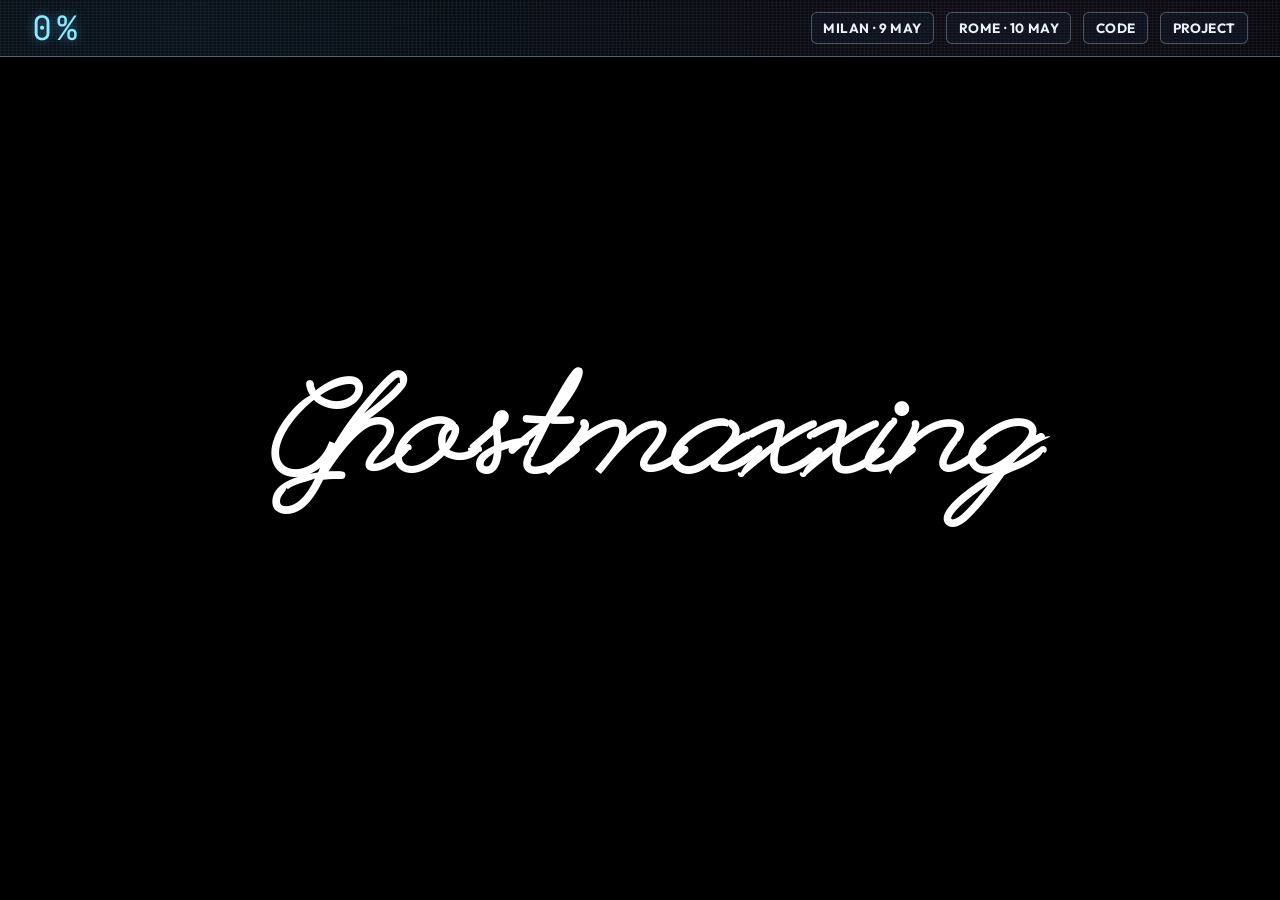
<file: index.html>
<!doctype html>
<html lang="en">

<head>
  <meta charset="utf-8" />
  <meta name="viewport" content="width=device-width, initial-scale=1" />
  <title>Ghostmaxxing</title>
  <meta name="description" content="Ghostmaxxing, become a ghost, evade facial recognition" />

  <!-- If you break my balls because I used google fonts: you are right and you do well. -->
  <link rel="preconnect" href="https://fonts.googleapis.com">
  <link rel="preconnect" href="https://fonts.gstatic.com" crossorigin>

  <link rel="preconnect" href="https://cdn.jsdelivr.net" crossorigin />
  <link rel="dns-prefetch" href="https://cdn.jsdelivr.net" />

  <link
    href="https://fonts.googleapis.com/css2?family=League+Script&family=Outfit:wght@400;600;700;800;900&family=JetBrains+Mono:wght@400;700&display=swap"
    rel="stylesheet">

  <link rel="stylesheet" href="styles/index.css" />
  <link rel="stylesheet" href="styles/ghostati.css" />

  <link rel="canonical" href="https://sindacato.nina.watch/ghostati/" />
  <meta name="robots" content="index, follow, max-image-preview:large">

  <meta property="description"
    content="Become a ghost, develop and test biometric anti-recognition camouflage." />
  <meta property="og:title" content="Ghostmaxxing" />
  <meta property="og:description"
    content="Become a ghost, develop and test biometric anti-recognition camouflage." />

  <meta property="og:type" content="website" />
  <meta property="og:url" content="https://sindacato.nina.watch/ghostati/" />
  <meta property="og:image" content="https://sindacato.nina.watch/ghostati/images/ghostati-hero.png" />
  <meta property="og:site_name" content="NINA" />

  <meta name="twitter:card" content="summary_large_image" />
  <meta name="twitter:title" content="Ghostmaxxing, Anti-Recognition Makeup" />
  <meta name="twitter:description" content="Tool that uses the webcam to teach you anti-biometric-recognition makeup - Develop the makeup/plugin!" />
  <meta name="twitter:image" content="https://sindacato.nina.watch/ghostati/images/ghostati-hero.png" />

  <meta name="theme-color" content="#9f7aea" />
  <meta name="viewport" content="width=device-width, initial-scale=1.0" />
  <link rel="apple-touch-icon" href="apple-touch-icon.png" />

  <link rel="icon" type="image/x-icon" href="favicon.ico" />
  <link rel="sitemap" type="application/xml" title="Sitemap" href="sitemap.xml" />
</head>

<body>

  <header class="ghost-topbar" id="ghostTopbar">
    <p class="ghost-topbar__progress" id="revealProgress" aria-live="polite">0%</p>

    <button class="ghost-topbar__toggle" id="ghostMenuToggle" type="button" aria-expanded="false"
       aria-controls="ghostTopbarMenu" aria-label="Open menu">
      <span>☰</span>
    </button>

    <nav class="ghost-topbar__nav" aria-label="Workshop and project">
      <ul class="ghost-topbar__links" id="ghostTopbarMenu">
        <li><a href="https://supporta.nina.watch/NINA/Festival/8/" target="_blank" rel="noopener noreferrer">Milan · 9 May</a></li>
        <li><a href="https://supporta.nina.watch/NINA/roma/26/" target="_blank" rel="noopener noreferrer">Rome · 10 May</a></li>
        <li><a href="https://github.com/vecna/ghostati" target="_blank" rel="noopener noreferrer">code</a></li>
        <li><a href="https://sindacato.nina.watch/en/initiatives/ghostati/">project</a></li>
      </ul>
    </nav>
  </header>

  <main class="ghost-hero" id="ghostHero" data-target="ghostati.html">
    <canvas class="ghost-hero__veil" id="ghostVeil" aria-hidden="true"></canvas>

    <img class="ghost-hero__image" src="images/ghostati-hero.png"
      alt="Semi-temporary image of a generated face using a high-quality service." />

    <a class="ghost-hero__wordmark" id="ghostLink" href="ghostati.html" aria-disabled="true" tabindex="-1">
      <h1 class="wordmark__layer">Ghostmaxxing</h1>
    </a>
  </main>

  <script src="scripts/index-effect.js"></script>
</body>

</html>
</file>
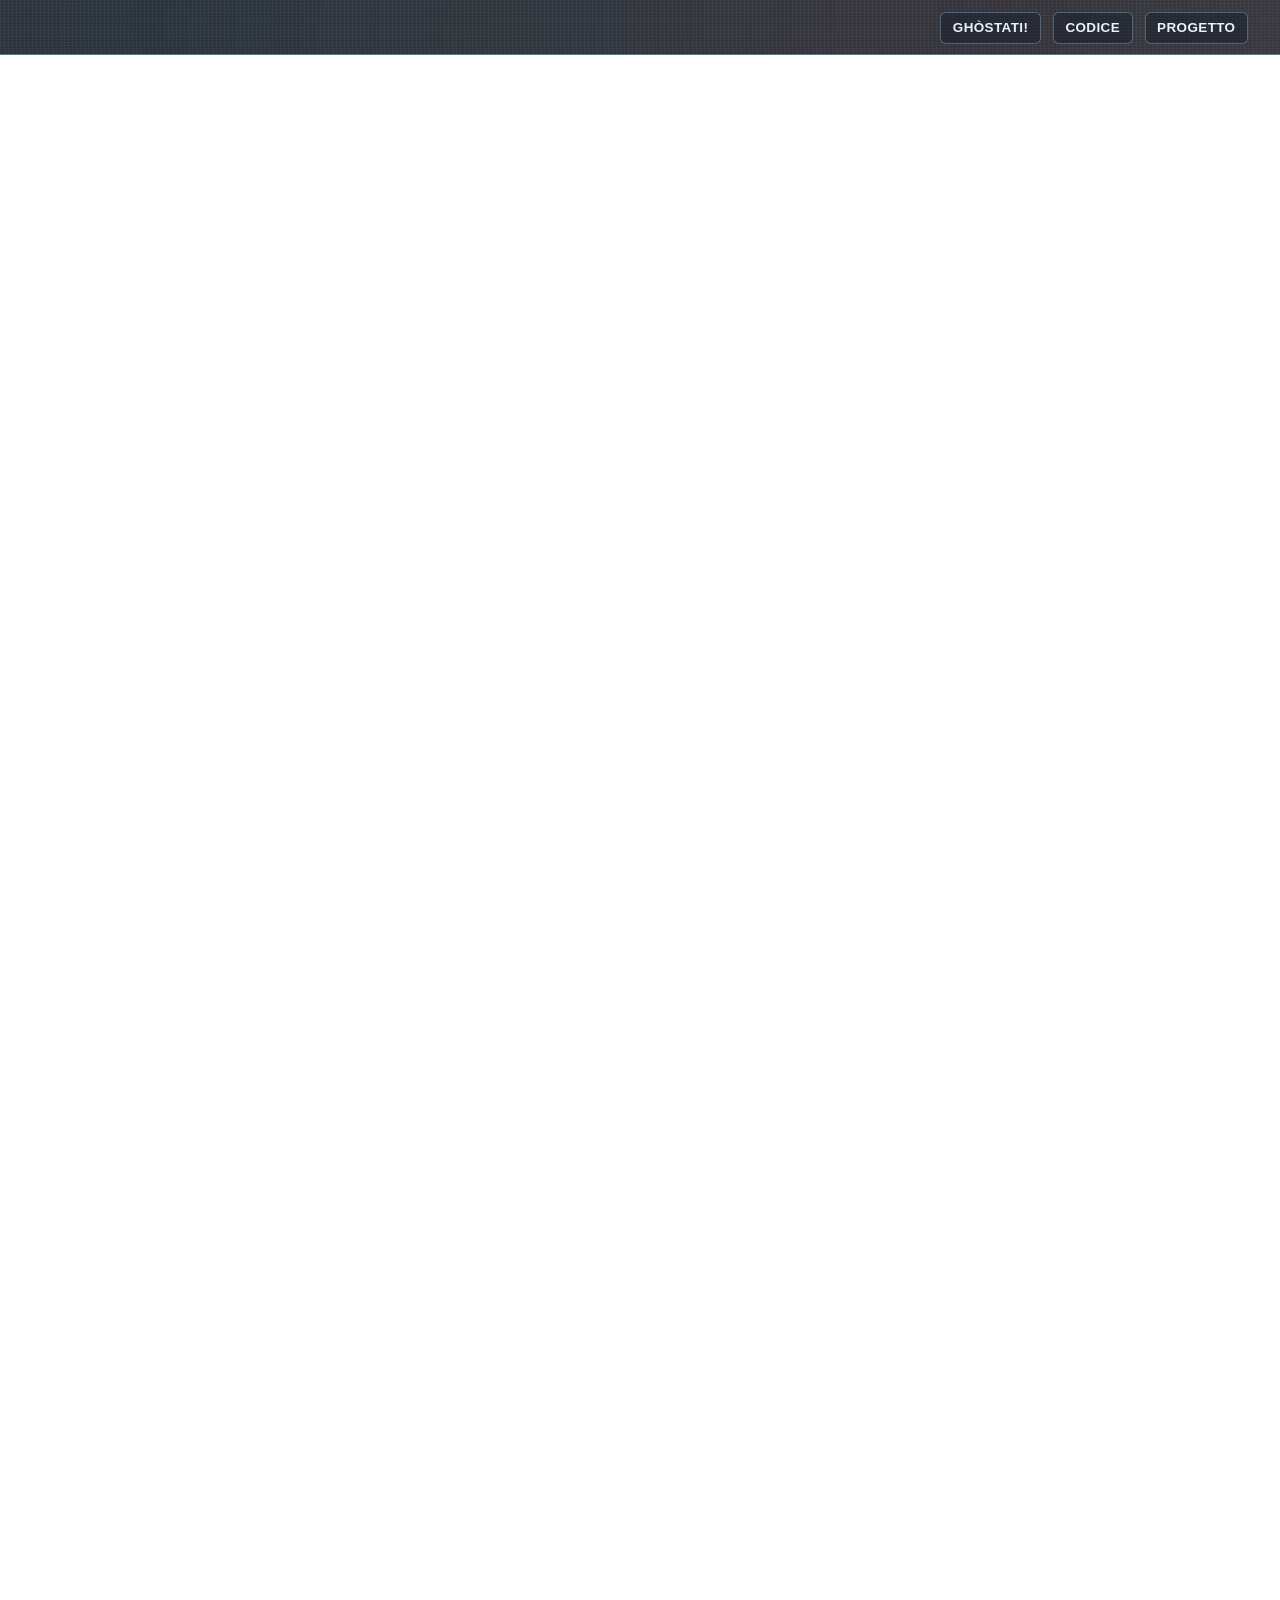
<file: ghostati-docs.html>
<!doctype html>
<html lang="it">

<head>
  <meta charset="utf-8" />
  <meta name="viewport" content="width=device-width, initial-scale=1" />
  <title>Ghòstati - Guida per Sviluppatori</title>
  <link rel="stylesheet" href="styles/ghostati-docs.css" />
  <link rel="stylesheet" href="styles/index.css" />

  <link rel="icon" type="image/x-icon" href="favicon.ico" />
  <link rel="sitemap" type="application/xml" title="Sitemap" href="sitemap.xml" />
</head>

<body>
  <div class="page">

    <header class="ghost-topbar" id="ghostTopbar">

      <button class="ghost-topbar__toggle" id="ghostMenuToggle" type="button" aria-expanded="false"
        aria-controls="ghostTopbarMenu" aria-label="Apri menu">
        <span></span>
        <span></span>
        <span></span>
      </button>

      <nav class="ghost-topbar__nav" aria-label="Workshop e progetto">
        <ul class="ghost-topbar__links" id="ghostTopbarMenu">
          <li><a href="ghostati.html">Ghòstati!</a></li>
          <li><a href="https://github.com/vecna/ghostati" target="_blank" rel="noopener noreferrer">codice</a></li>
          <li><a href="https://sindacato.nina.watch/">progetto</a></li>
        </ul>
      </nav>

    </header>

    <h1>Documentazione</h1>
    <div class="subtitle">Sviluppa il tuo Ghostyle</div>


    <section>
      <h2>Architettura ad Alto Livello</h2>
      <p>Il sistema "Ghòstati" utilizza un'<strong>architettura a plugin modulari</strong> pensata per separare il
        nucleo di tracciamento facciale dagli effetti visivi (i "Ghostyles").</p>

      <p>Tecnicamente, l'engine principale è una web app Vanilla JS che inizializza la webcam, e utilizza
        <code>face-api.js</code> per inferire in tempo reale i <em>Landmarks a 68 punti</em> del viso. Il loop di
        rendering è gestito autonomamente per garantire performance scalabili (FPS controllati).
      </p>

      <p>Og intanto, l'engine richiama l'effetto attivo (il plugin). Ogni <strong>Ghostyle</strong> è un ES Module
        (<code>.js</code>) caricato dinamicamente via <code>import(url)</code>. Questo significa che i Ghostyle possono
        essere creati come file locali indipendenti, o addirittura hostati su server remoti e passati via URL.</p>

      <p>L'engine fornisce al plugin due cose: le coordinate del volto aggiornate e le API globali offerte da
        <code>window.Ghostati</code> per semplificare drasticamente la geometria e il disegno su un Canvas dedicato
        (livello di overlay).
      </p>
    </section>

    <section>
      <h2>Template Didattico</h2>
      <p>Un plugin Ghòstyle per funzionare deve unicamente esportare un paio di funzioni specifiche (gli "Event Hooks").
        Questo snippet di codice rappresenta lo scheletro di base per cominciare a sviluppare.</p>

      <pre><code>// @name Effetto Base

/**
 * [BLOCCO INIT]
 * Funzione di inizializzazione locale (Opzionale).
 * Chiamata *una sola volta* quando il Ghostyle viene importato in memoria.
 */
export function onInit() {
  Ghostati.log('Effetto base caricato correttamente!', 'BASE_STYLE');
}

/**
 * [BLOCCO DRAW]
 * Funzione principale di rendering.
 * L'Engine richiama questa funzione iterativamente nel RAF loop.
 * 
 * @param {CanvasRenderingContext2D} ctx - Il contesto 2D nativo.
 * @param {faceapi.FaceLandmarks68} landmarks - Collezione dei landmark spaziali del viso.
 * @param {faceapi.Box} box - Il Bounding Box che riquadra tutto il viso.
 */
export function onDraw(ctx, landmarks, box) {
  // 1. Estrazione Segmenti (Array di {x,y})
  const leftEye = landmarks.getLeftEye();
  const rightEye = landmarks.getRightEye();

  // 2. Logging temporaneo (opzionale) o manipolazione
  // Attenzione: usare Ghostati.log qui scriverà messaggi ad alto rate / frame.
  
  // 3. Staging via ctx standard
  ctx.fillStyle = 'rgba(255, 122, 122, 0.45)';
  ctx.strokeStyle = 'rgba(255, 122, 122, 0.9)';

  // 4. Rendering tramite libreria Helper
  Ghostati.drawClosedPath(ctx, leftEye, ctx.fillStyle, ctx.strokeStyle, 2);
  Ghostati.drawClosedPath(ctx, rightEye, ctx.fillStyle, ctx.strokeStyle, 2);
}

/**
 * [BLOCCO CLEAR]
 * Funzione di smontaggio / teardown (Opzionale).
 * L'Engine svuota automaticamente il Canvas. Usalo se hai timer o memorie da annullare.
 */
export function onClear(ctx) {
  console.log("Ripristino pulizia plugin base.");
}
</code></pre>
    </section>

    <section>
      <h2>Spiegazione dei Blocchi</h2>

      <div class="block-explain">
        <strong>1. Metadati Commentati</strong>
        La prima riga <code>// @name [Nome]</code> è letta dall'Engine in fase di fetch come fallback se il plugin non
        ha un id chiaro o necessita di una label UI amichevole. Non è strettamente javascript-eseguibile, ma va in cima
        al modulo!
      </div>

      <div class="block-explain">
        <strong>2. Blocco INIT (<code>export function onInit</code>)</strong>
        È l'Entry Point primario eseguito all'iniezione nel DOM/Browser dal Plugin Manager. Idealmente usato per
        scaricare asset aggiuntivi o notificare l'interfaccia via <code>Ghostati.log</code>. Può essere asincrono
        (<code>async/await</code>).
      </div>

      <div class="block-explain">
        <strong>3. Blocco DRAW (<code>export function onDraw</code>)</strong>
        È il cuore pulsante del tuo scrip AR. L'argomento <code>landmarks</code> espone i metodi standard di face-api
        per ottenere array di coordinate <code>{x,y}</code> suddivise semanticamente: <code>getLeftEye()</code>,
        <code>getJawOutline()</code>, <code>getNose()</code>, <code>getMouth()</code>. È tutto disegnato su un livello
        trasparente perfettamente riallineato sulla webcam.
      </div>

      <div class="block-explain">
        <strong>4. Utilizzo Metodi <code>Ghostati</code></strong>
        Piuttosto che calcolare le curve Bezier punto per punto, usa le Utility messe a disposizione nell'interfaccia
        <code>window.Ghostati</code> come <code>drawClosedPath</code>. Ci sono anche funzioni di morphing sofisticate
        come <code>Ghostati.expandEyePolygon</code> o <code>Ghostati.drawEyeWing</code> per riprodurre eyeliner e sagome
        senza sforzo matematico.
      </div>

      <div class="block-explain">
        <strong>5. Blocco CLEAR (<code>export function onClear</code>)</strong>
        L'Engine passa a questo Hook prima di effettuare uno "switch" verso un altro plugin, garantendovi un life-cycle
        appropriato in cui eliminare custom listeners o fermare calcoli costosi derivati se necessario.
      </div>
    </section>

    <section>
      <h2>Modalità Diagnostica (Test CV Dazzle)</h2>
      <p>Ghòstati non si limita ad applicare il trucco AR in modo cosmetico, ma include uno strumento di
        <strong>Diagnostica e Analisi delle Vulnerabilità</strong> progettato per valutare la reale efficacia del
        <em>Ghostyle</em> nel neutralizzare gli algoritmi di Facial Recognition (CV Dazzle).
      </p>

      <div class="block-explain">
        <strong>Pulsante "Scansiona Trucco" e Compositing Off-screen</strong>
        Quando un Ghostyle è attivo, il normale pulsante maschera la sua funzione primaria e si trasforma in "Scansiona
        Trucco". Premendolo, il sistema:
        <ol style="margin-top: 8px; margin-bottom: 8px; padding-left: 20px;">
          <li>Genera un <strong>canvas off-screen</strong> invisibile all'utente.</li>
          <li>Esegue un <em>compositing</em> fondendo pixel per pixel il feed reale della webcam con l'output grafico
            del trucco (mantenendone inalterate le opacità e i colori originali).</li>
          <li>Forza il motore neurale (<code>face-api</code>) a scansionare questa nuova immagine sintetica per vedere
            se riesce ad estrarre la stessa identità.</li>
        </ol>
        Durante questo processo, l'overlay a schermo rimane "bloccato" per continuare a fungere da specchio di guida,
        senza scomodi fade-out visivi.
      </div>

      <div class="block-explain">
        <strong>Opacità e Colori: Il fattore di difficoltà</strong>
        Ai fini del test, il Canvas composito rispetta testualmente gli stili <code>rgba()</code> del tuo codice (non li
        forza al 100% di opacità). Questo significa che se usi colori troppo tenui, c'è un'alta probabilità che il
        sistema biometrico riesca a "vedere attraverso" il tratto. Nell'archivio locale a schermo è annotata in tempo
        reale "l'Opacità stimata" del trucco.
      </div>

      <div class="block-explain">
        <strong>Pulsante "Copia Volto Truccato"</strong>
        Una volta che la simulazione è conclusa con successo, un pulsante speciale si accende. Cliccandolo, l'immagina
        composita generata <em>(volto della webcam alterato permanentemente dal Ghostyle sovrapposto)</em> viene salvata
        comodamente negli Appunti del sistema operativo, pronta per essere ispezionata.
      </div>
    </section>
  </div>
</body>

</html>
</file>
<file: styles/index.css>
:root {
  --paper: #ffffff;
  --ink: #000000;
  --text-on-dark: #ffffff;
  --accent-a: #ffffff;
  --accent-b: #7ed7ff;
  --accent-c: #ffd2ef;
}

* {
  box-sizing: border-box;
}

html,
body {
  width: 100%;
  height: 100%;
  min-height: 100%;
  margin: 0;
}

body {
  overflow: hidden;
  min-height: 100svh;
  background: var(--paper);
  color: var(--text-on-dark);
}

.ghost-topbar {
  position: fixed;
  top: 0;
  left: 0;
  z-index: 20;
  width: 100%;
  display: flex;
  align-items: center;
  justify-content: space-between;
  gap: 1rem;
  padding: max(0.72rem, env(safe-area-inset-top)) clamp(0.85rem, 2.5vw, 2rem) 0.72rem;
  color: #e8f7ff;
  isolation: isolate;
  pointer-events: auto;
}

.ghost-topbar::before {
  content: "";
  position: absolute;
  inset: 0;
  z-index: -2;
  background:
    linear-gradient(95deg, rgba(9, 14, 22, 0.84), rgba(7, 9, 14, 0.8)),
    radial-gradient(circle at 14% 40%, rgba(74, 185, 242, 0.22), transparent 55%),
    radial-gradient(circle at 78% 18%, rgba(255, 91, 191, 0.2), transparent 56%);
  border-bottom: 1px solid rgba(132, 193, 216, 0.44);
  backdrop-filter: blur(8px) saturate(130%);
}

.ghost-topbar::after {
  content: "";
  position: absolute;
  inset: 0;
  z-index: -1;
  background-image:
    repeating-linear-gradient(
      0deg,
      rgba(200, 240, 255, 0.05) 0,
      rgba(200, 240, 255, 0.05) 1px,
      transparent 1px,
      transparent 3px
    ),
    repeating-linear-gradient(
      90deg,
      rgba(110, 170, 200, 0.06) 0,
      rgba(110, 170, 200, 0.06) 1px,
      transparent 1px,
      transparent 4px
    );
  mix-blend-mode: screen;
  opacity: 0.9;
  animation: topbarNoiseDrift 2.1s steps(4, end) infinite;
}

.ghost-topbar__progress {
  margin: 0;
  min-width: 4ch;
  font-family: 'JetBrains Mono', monospace;
  font-size: clamp(0.86rem, 1.9vw, 1rem);
  letter-spacing: 0.14em;
  line-height: 1;
  color: #8fe8ff;
  text-shadow: 0 0 0.65rem rgba(84, 203, 255, 0.52);
  font-size: 2.1rem;
}

.ghost-topbar.is-unlocked .ghost-topbar__progress {
  color: transparent;
  background-image: linear-gradient(
    120deg,
    var(--accent-a) 0%,
    var(--accent-b) 38%,
    var(--accent-c) 72%,
    var(--accent-a) 100%
  );
  background-size: 220% 100%;
  -webkit-background-clip: text;
  background-clip: text;
  -webkit-text-fill-color: transparent;
  animation: wordmarkGradientShift 2850ms linear infinite;
  text-shadow: none;
}

.ghost-topbar__nav {
  margin-left: auto;
}

.ghost-topbar__links {
  list-style: none;
  margin: 0;
  padding: 0;
  display: flex;
  align-items: center;
  gap: clamp(0.4rem, 1.2vw, 0.75rem);
}

.ghost-topbar__links a {
  display: inline-flex;
  align-items: center;
  min-height: 2rem;
  padding: 0.38rem 0.72rem;
  border-radius: 0.36rem;
  font-family: 'Outfit', sans-serif;
  font-size: clamp(0.72rem, 1.3vw, 0.84rem);
  font-weight: 700;
  letter-spacing: 0.03em;
  text-transform: uppercase;
  color: #e9f2f6;
  text-decoration: none;
  border: 1px solid rgba(182, 221, 240, 0.32);
  background: rgba(18, 29, 44, 0.46);
  transition: transform 180ms ease, border-color 180ms ease, background 180ms ease;
}

.ghost-topbar__links a:hover,
.ghost-topbar__links a:focus-visible {
  transform: translateY(-1px);
  border-color: rgba(173, 230, 255, 0.78);
  background: rgba(30, 56, 79, 0.7);
}

.ghost-topbar__links a:focus-visible {
  outline: 2px solid rgba(191, 239, 255, 0.95);
  outline-offset: 1px;
}

.ghost-topbar__toggle {
  display: none;
  width: 2.45rem;
  height: 2.45rem;
  border: 1px solid rgba(191, 236, 255, 0.48);
  border-radius: 0.4rem;
  background: rgba(16, 24, 37, 0.66);
  padding: 0.34rem;
  align-items: center;
  justify-content: center;
  cursor: pointer;
}

.ghost-topbar__toggle span {
  display: block;
  width: 1.2rem;
  height: 0.12rem;
  border-radius: 999px;
  background: #d9f2ff;
  transition: transform 200ms ease, opacity 200ms ease;
}

.ghost-topbar.is-open .ghost-topbar__toggle span:nth-child(1) {
  transform: translateY(0.37rem) rotate(45deg);
}

.ghost-topbar.is-open .ghost-topbar__toggle span:nth-child(2) {
  opacity: 0;
}

.ghost-topbar.is-open .ghost-topbar__toggle span:nth-child(3) {
  transform: translateY(-0.37rem) rotate(-45deg);
}

@import url('https://fonts.googleapis.com/css2?family=League+Script&family=Outfit:weght@400;600;700;800;900&family=JetBrains+Mono:wght@400;700&display=swap');

h1 {
  margin: 0 0 4px;
  font-family: 'League Script', cursive;
  font-size: 60px;
  font-weight: 400;
  line-height: 1;
}

.ghost-hero {
  position: relative;
  width: 100%;
  height: 100vh;
  min-height: 100svh;
  min-height: 100dvh;
  overflow: hidden;
  background: var(--paper);
  cursor: crosshair;
}

.ghost-hero__image,
.ghost-hero__veil,
.ghost-hero__wordmark {
  position: absolute;
  inset: 0;
}

.ghost-hero__image {
  width: 100%;
  height: 100%;
  object-fit: contain;
  object-position: center center;
  user-select: none;
  -webkit-user-drag: none;
}

.ghost-hero__veil {
  z-index: 2;
  width: 100%;
  height: 100%;
  touch-action: none;
  pointer-events: none;
}

.ghost-hero__wordmark {
  z-index: 3;
  display: grid;
  place-items: center;
  text-decoration: none;
  color: inherit;
  pointer-events: none;
  cursor: crosshair;
}

.ghost-hero__wordmark::after {
  content: "";
  position: absolute;
  width: clamp(6.5rem, 18vw, 13rem);
  height: 0.13rem;
  border-radius: 999px;
  background: currentColor;
  opacity: 0;
  transform: translateY(clamp(2.4rem, 4.8vw, 4.4rem)) scaleX(0.65);
  transition: opacity 220ms ease, transform 220ms ease;
}

.wordmark__layer {
  position: absolute;
  margin: 0;
  line-height: 0.88;
  letter-spacing: -0.055em;
  font-size: clamp(4.2rem, 11vw, 10rem);
  white-space: nowrap;
  text-align: center;
  user-select: none;
  padding: 1em;
  font-weight: 900;
  color: var(--text-on-dark);
  transition:
    color 280ms ease,
    transform 220ms ease,
    filter 220ms ease;
}

.ghost-hero.is-unlocked .ghost-hero__wordmark {
  pointer-events: auto;
  cursor: pointer;
}

.ghost-hero.is-unlocked {
  cursor: pointer;
}

.ghost-hero.is-unlocked .ghost-hero__wordmark::after {
  opacity: 0.92;
  transform: translateY(clamp(2.4rem, 4.8vw, 4.4rem)) scaleX(1);
}

.ghost-hero.is-unlocked .ghost-hero__wordmark:hover .wordmark__layer,
.ghost-hero.is-unlocked .ghost-hero__wordmark:focus-visible .wordmark__layer {
  transform: translateY(-0.05em);
}

.ghost-hero.is-unlocked .ghost-hero__wordmark:focus-visible {
  outline: none;
}

.ghost-hero.is-unlocked .wordmark__layer {
  color: var(--ink);
}

/* Lightweight CSS-only hover cue: moving gradient on text when unlocked. */
.ghost-hero.is-unlocked .ghost-hero__wordmark:hover .wordmark__layer,
.ghost-hero.is-unlocked .ghost-hero__wordmark:focus-visible .wordmark__layer {
  color: transparent;
  background-image: linear-gradient(
    120deg,
    var(--accent-a) 0%,
    var(--accent-b) 38%,
    var(--accent-c) 72%,
    var(--accent-a) 100%
  );
  background-size: 220% 100%;
  background-position: 0% 0%;
  -webkit-background-clip: text;
  background-clip: text;
  -webkit-text-fill-color: transparent;
  animation: wordmarkGradientShift 2850ms linear infinite;
  filter: drop-shadow(0 0 0.4rem rgba(255, 255, 255, 0.35));
}

.ghost-hero.just-unlocked .wordmark__layer {
  animation: unlockBlink 400ms linear 1;
}

.ghost-hero.just-unlocked .ghost-hero__wordmark::after {
  animation: unlockUnderlineBlink 400ms linear 1;
}

@keyframes unlockBlink {
  0% { opacity: 1; }
  15% { opacity: 0.15; }
  30% { opacity: 1; }
  45% { opacity: 0.25; }
  60% { opacity: 1; }
  100% { opacity: 1; }
}

@keyframes unlockUnderlineBlink {
  0% {
    opacity: 0;
    transform: translateY(clamp(2.4rem, 4.8vw, 4.4rem)) scaleX(0.4);
  }
  30% {
    opacity: 1;
    transform: translateY(clamp(2.4rem, 4.8vw, 4.4rem)) scaleX(1.06);
  }
  60% {
    opacity: 0.35;
    transform: translateY(clamp(2.4rem, 4.8vw, 4.4rem)) scaleX(0.88);
  }
  100% {
    opacity: 0.92;
    transform: translateY(clamp(2.4rem, 4.8vw, 4.4rem)) scaleX(1);
  }
}

@keyframes wordmarkGradientShift {
  from {
    background-position: 0% 0%;
  }
  to {
    background-position: 100% 0%;
  }
}

@media (max-width: 900px), (pointer: coarse) {
  .ghost-topbar {
    gap: 0.7rem;
    padding-right: max(0.85rem, env(safe-area-inset-right));
  }

  .ghost-topbar__toggle {
    display: inline-flex;
  }

  .ghost-topbar__nav {
    position: fixed;
    top: calc(max(0.72rem, env(safe-area-inset-top)) + 2.72rem);
    right: max(0.85rem, env(safe-area-inset-right));
    width: min(84vw, 19.5rem);
    pointer-events: none;
  }

  .ghost-topbar__links {
    display: grid;
    gap: 0.42rem;
    padding: 0.52rem;
    border: 1px solid rgba(165, 223, 247, 0.52);
    border-radius: 0.56rem;
    background: rgba(7, 12, 19, 0.9);
    box-shadow: 0 0.7rem 1.5rem rgba(0, 0, 0, 0.35);
    transform-origin: top right;
    transform: scale(0.96);
    opacity: 0;
    transition: opacity 170ms ease, transform 170ms ease;
  }

  .ghost-topbar__links a {
    width: 100%;
    justify-content: flex-start;
    font-size: 0.74rem;
  }

  .ghost-topbar.is-open .ghost-topbar__nav {
    pointer-events: auto;
  }

  .ghost-topbar.is-open .ghost-topbar__links {
    opacity: 1;
    transform: scale(1);
  }

  .wordmark__layer {
    width: 90vw;
    font-size: clamp(3.4rem, 22vw, 8rem);
    letter-spacing: -0.05em;
    left: 50%;
    top: 50%;
    transform: translate(-50%, -50%);
  }

  .ghost-hero.is-unlocked .ghost-hero__wordmark:hover .wordmark__layer,
  .ghost-hero.is-unlocked .ghost-hero__wordmark:focus-visible .wordmark__layer {
    transform: translate(-50%, calc(-50% - 0.05em));
  }

  .ghost-hero__wordmark::after {
    width: 80vw;
    transform: translateY(calc(clamp(2.4rem, 4.8vw, 4.4rem) + 50vh - 0.07rem)) scaleX(0.65);
  }

  .ghost-hero.is-unlocked .ghost-hero__wordmark::after {
    transform: translateY(calc(clamp(2.4rem, 4.8vw, 4.4rem) + 50vh - 0.07rem)) scaleX(1);
  }
}

@media (min-width: 901px) and (pointer: fine) {
  .ghost-topbar.is-open .ghost-topbar__nav {
    pointer-events: auto;
  }
}

@keyframes topbarNoiseDrift {
  0% {
    transform: translate(0, 0);
    opacity: 0.84;
  }
  50% {
    transform: translate(-1.2px, 0.8px);
    opacity: 0.95;
  }
  100% {
    transform: translate(0.9px, -0.7px);
    opacity: 0.86;
  }
}

@media (prefers-reduced-motion: reduce) {
  .wordmark__layer {
    transition: none;
    animation: none;
  }

  .ghost-hero__wordmark::after {
    transition: none;
    animation: none;
  }

  .ghost-hero.is-unlocked .ghost-hero__wordmark:hover .wordmark__layer,
  .ghost-hero.is-unlocked .ghost-hero__wordmark:focus-visible .wordmark__layer {
    animation: none;
  }
}
</file>
<file: styles/ghostati.css>
:root {
  --bg: #0f1115;
  --panel: #171a21;
  --panel-2: #1d2230;
  --text: #eef2ff;
  --muted: #aeb6cf;
  --line: #2c3346;
  --accent: #7aa2ff;
  --accent-2: aliceblue;
  --success: #3ddc97;
  --warn: #ffcc66;
  --danger: #ff7a7a;
  --shadow: 0 16px 40px rgba(0, 0, 0, 0.28);
  --radius: 18px;
}

* {
  box-sizing: border-box;
}

html,
body {
  height: 100%;
}

body {
  margin: 0;
  min-width: 1280px;
  background:
    radial-gradient(circle at top left, rgba(122, 162, 255, 0.14), transparent 28%),
    radial-gradient(circle at top right, rgba(159, 122, 234, 0.12), transparent 26%),
    var(--bg);
  color: var(--text);
  font-family: 'Outfit', ui-sans-serif, system-ui, -apple-system, BlinkMacSystemFont, "Segoe UI", sans-serif;
}

/* --- FULLSCREEN LAYOUT --- */
body {
  margin: 0;
  min-width: 0; /* Remove 1280px min-width */
  background: var(--bg);
  overflow: hidden; /* Prevent scrolling on body */
  position: relative;
  touch-action: none; /* Helpful for custom gestures */
}

.page, header, .layout, .panel.controls, .panel.image-panel, .panel.makeup {
  display: none; /* Hide old structure completely or just don't use it, but since I removed it from HTML, this CSS is mainly cleaning up. Actually I removed them from HTML so I don't need to hide them. Let's just redefine base styles. */
}

/* Redefine base if needed, but since I replaced HTML, old classes like .layout are gone */

.viewer.fullscreen {
  position: absolute;
  inset: 0;
  width: 100vw;
  height: 100vh;
  /* Use dvh for mobile browsers if supported */
  height: 100dvh;
  background: #000;
  z-index: 1;
  overflow: hidden;
}

.viewer.fullscreen video,
.viewer.fullscreen canvas,
.viewer.fullscreen img,
.viewer.fullscreen #placeholder {
  position: absolute;
  inset: 0;
  width: 100%;
  height: 100%;
  object-fit: cover;
  display: block;
}

#video { z-index: 1; }
#previewImage { z-index: 2; display: none; }
#overlay { z-index: 3; pointer-events: none; }
#mesh3dOverlay { z-index: 4; pointer-events: none; }
#bboxOverlay { z-index: 5; pointer-events: none; }

/* Plugin 3D parameters panel — sotto la logbox (la logbox sale via --pp-h) */
#plugin3dParamsPanel {
  position: absolute;
  bottom: env(safe-area-inset-bottom, 20px);
  left: env(safe-area-inset-left, 20px);
  right: 96px;
  z-index: 10;
  background: rgba(15, 17, 21, 0.72);
  backdrop-filter: blur(10px);
  -webkit-backdrop-filter: blur(10px);
  border: 1px solid rgba(255, 255, 255, 0.08);
  border-radius: 12px;
  padding: 12px 14px;
  display: none;
  max-height: 25vh;
  overflow-y: auto;
}
#plugin3dParamsPanel.visible { display: block; }

#plugin3dParamsPanel .pp-title {
  font-size: 11px;
  font-weight: 700;
  text-transform: uppercase;
  letter-spacing: 1px;
  color: var(--muted);
  margin: 0 0 10px;
}
#plugin3dParamsPanel .pp-row {
  display: flex;
  align-items: center;
  gap: 12px;
  margin-bottom: 8px;
}
#plugin3dParamsPanel .pp-row:last-child { margin-bottom: 0; }
#plugin3dParamsPanel .pp-label {
  flex: 0 0 120px;
  font-size: 12px;
  color: var(--text);
  font-weight: 600;
}
#plugin3dParamsPanel .pp-control { flex: 1; min-width: 0; }
#plugin3dParamsPanel .pp-value {
  flex: 0 0 50px;
  text-align: right;
  font-family: 'JetBrains Mono', ui-monospace, monospace;
  font-size: 11px;
  color: var(--accent);
}
#plugin3dParamsPanel input[type=range] {
  width: 100%;
  accent-color: var(--accent);
}
#plugin3dParamsPanel select {
  width: 100%;
  padding: 6px 10px;
  background: rgba(0, 0, 0, 0.4);
  border: 1px solid rgba(255, 255, 255, 0.1);
  border-radius: 6px;
  color: var(--text);
  font-size: 12px;
  font-family: inherit;
}
#plugin3dParamsPanel input[type=checkbox] {
  width: 18px;
  height: 18px;
  accent-color: var(--accent);
}

#placeholder {
  z-index: 0;
  display: grid;
  place-items: center;
  color: var(--muted);
  font-size: 15px;
  text-align: center;
  padding: 28px;
  background: linear-gradient(180deg, rgba(12, 16, 23, 0.5), rgba(12, 16, 23, 0.8));
}

/* --- FLOATING UI ELEMENTS --- */
.floating-container {
  position: absolute;
  z-index: 10;
  display: flex;
}

.floating-btn {
  background: rgba(15, 17, 21, 0.4);
  backdrop-filter: blur(10px);
  -webkit-backdrop-filter: blur(10px);
  border: 1px solid rgba(255, 255, 255, 0.1);
  border-radius: 50%;
  color: var(--text);
  cursor: pointer;
  display: grid;
  place-items: center;
  transition: all 0.2s ease;
  padding: 0;
}

.floating-btn:disabled {
  opacity: 0.4;
  cursor: not-allowed;
}

.floating-btn:active {
  transform: scale(0.92);
}

.floating-btn svg {
  width: 50%;
  height: 50%;
}

/* Top Left: Main Actions */
.top-left {
  top: env(safe-area-inset-top, 20px);
  left: env(safe-area-inset-left, 20px);
  gap: 12px;
}

/* Give top-left a slightly larger margin if no safe area */
@supports not (padding-top: env(safe-area-inset-top)) {
  .top-left { top: 20px; left: 20px; }
}

.main-action {
  width: 44px;
  height: 44px;
}

/* Top Right: Settings */
.top-right {
  top: env(safe-area-inset-top, 20px);
  right: env(safe-area-inset-right, 20px);
}

@supports not (padding-top: env(safe-area-inset-top)) {
  .top-right { top: 20px; right: 20px; }
}

.top-right .floating-btn {
  width: 44px;
  height: 44px;
}

/* Middle Right: Vertical Actions (TikTok style) */
.right-sidebar {
  bottom: 120px; /* Above logbox */
  right: env(safe-area-inset-right, 16px);
  flex-direction: column;
  gap: 16px;
  align-items: center;
}

@supports not (padding-top: env(safe-area-inset-top)) {
  .right-sidebar { right: 16px; }
}

.side-action {
  width: 48px;
  height: 48px;
  background: rgba(0, 0, 0, 0.3); /* Slightly darker for right sidebar */
}

/* Badge for Find Face */
.badge-container {
  position: relative;
}

.notification-badge {
  position: absolute;
  top: -4px;
  right: -4px;
  background: var(--danger);
  color: white;
  font-size: 10px;
  font-weight: bold;
  padding: 2px 6px;
  border-radius: 10px;
  box-shadow: 0 2px 4px rgba(0,0,0,0.3);
  pointer-events: none;
}

/* Status Pill */
.status-pill {
  position: absolute;
  top: env(safe-area-inset-top, 80px);
  left: 50%;
  transform: translateX(-50%);
  z-index: 10;
  display: inline-flex;
  align-items: center;
  gap: 8px;
  padding: 6px 12px;
  border-radius: 20px;
  background: rgba(0, 0, 0, 0.5);
  border: 1px solid rgba(255, 255, 255, 0.1);
  color: var(--muted);
  font-size: 11px;
  font-weight: 700;
  backdrop-filter: blur(8px);
  -webkit-backdrop-filter: blur(8px);
  pointer-events: none;
}

@supports not (padding-top: env(safe-area-inset-top)) {
  .status-pill { top: 80px; }
}

.status-dot {
  width: 8px;
  height: 8px;
  border-radius: 50%;
  background: var(--warn);
  box-shadow: 0 0 0 4px rgba(255, 204, 102, 0.15);
}

.status-dot.live { background: var(--success); box-shadow: 0 0 0 4px rgba(61, 220, 151, 0.15); }
.status-dot.error { background: var(--danger); box-shadow: 0 0 0 4px rgba(255, 122, 122, 0.15); }

/* --- LOGS --- */
.floating-logbox {
  position: absolute;
  /* bottom dinamico: cresce di --pp-h (px) quando il panel parametri è visibile */
  bottom: calc(env(safe-area-inset-bottom, 20px) + var(--pp-h, 0px));
  left: env(safe-area-inset-left, 20px);
  right: 80px; /* Space for right sidebar */
  height: 80px;
  z-index: 10;
  background: linear-gradient(180deg, transparent, rgba(0,0,0,0.6));
  padding: 10px;
  display: flex;
  flex-direction: column;
  justify-content: flex-end;
  gap: 4px;
  overflow: hidden;
  pointer-events: auto; /* Allow clicks to expand */
  cursor: pointer;
  mask-image: linear-gradient(to bottom, transparent, black 40%);
  -webkit-mask-image: linear-gradient(to bottom, transparent, black 40%);
  transition: all 0.3s cubic-bezier(0.16, 1, 0.3, 1);
}

.floating-logbox.expanded {
  height: auto;
  top: env(safe-area-inset-top, 20px);
  bottom: env(safe-area-inset-bottom, 20px);
  right: env(safe-area-inset-right, 20px);
  z-index: 9; /* Under floating action buttons which are 10 */
  background: rgba(15, 17, 21, 0.95);
  backdrop-filter: blur(10px);
  -webkit-backdrop-filter: blur(10px);
  mask-image: none;
  -webkit-mask-image: none;
  justify-content: flex-start;
  overflow-y: auto;
  border-radius: 12px;
  border: 1px solid rgba(255, 255, 255, 0.1);
  padding: 20px;
}

@supports not (padding-top: env(safe-area-inset-top)) {
  .floating-logbox { bottom: calc(20px + var(--pp-h, 0px)); left: 20px; }
  .floating-logbox.expanded { top: 20px; bottom: 20px; right: 20px; }
}

.log-line {
  font-family: 'JetBrains Mono', ui-monospace, monospace;
  line-height: 1.3;
  color: #c6d0f5;
  transition: all 0.3s ease;
  flex-shrink: 0;
  text-shadow: 0 1px 2px rgba(0,0,0,0.8);
  font-size: 11px;
}

/* Collapsed view styles */
.floating-logbox:not(.expanded) .log-line:nth-child(4) { font-size: 12px; font-weight: 700; opacity: 1; }
.floating-logbox:not(.expanded) .log-line:nth-child(3) { font-size: 11px; font-weight: 400; opacity: 0.8; }
.floating-logbox:not(.expanded) .log-line:nth-child(2) { font-size: 10px; font-weight: 450; opacity: 0.6; }
.floating-logbox:not(.expanded) .log-line:nth-child(1) { font-size: 9px; font-weight: 400; opacity: 0.4; }
.floating-logbox:not(.expanded) .log-line:nth-child(n+5) { display: none; }

/* Expanded view styles */
.floating-logbox.expanded .log-line {
  font-size: 12px;
  opacity: 1;
  font-weight: 400;
  padding: 4px 0;
  border-bottom: 1px solid rgba(255, 255, 255, 0.05);
}

/* --- SETTINGS DRAWER --- */
.settings-drawer {
  position: absolute;
  top: 0;
  right: 0;
  bottom: 0;
  width: 100%;
  max-width: 360px;
  background: rgba(15, 17, 21, 0.85);
  backdrop-filter: blur(20px);
  -webkit-backdrop-filter: blur(20px);
  border-left: 1px solid rgba(255, 255, 255, 0.08);
  z-index: 100;
  display: flex;
  flex-direction: column;
  transform: translateX(0);
  transition: transform 0.3s cubic-bezier(0.16, 1, 0.3, 1);
  box-shadow: -10px 0 30px rgba(0,0,0,0.5);
}

.settings-drawer.hidden {
  transform: translateX(100%);
}

.drawer-header {
  padding: env(safe-area-inset-top, 20px) 20px 16px;
  border-bottom: 1px solid var(--line);
  display: flex;
  justify-content: space-between;
  align-items: center;
  background: rgba(255,255,255,0.02);
}

@supports not (padding-top: env(safe-area-inset-top)) {
  .drawer-header { padding-top: 20px; }
}

.drawer-header h2 {
  margin: 0;
  font-size: 18px;
  font-family: 'Outfit', sans-serif;
  color: var(--text);
}

.icon-btn {
  background: transparent;
  border: none;
  color: var(--muted);
  width: 36px;
  height: 36px;
  display: grid;
  place-items: center;
  cursor: pointer;
  border-radius: 50%;
  transition: all 0.2s;
}

.icon-btn:hover {
  background: rgba(255,255,255,0.1);
  color: var(--text);
}

.icon-btn svg {
  width: 20px;
  height: 20px;
}

.drawer-content {
  flex: 1;
  overflow-y: auto;
  padding-bottom: env(safe-area-inset-bottom, 20px);
}

/* Scrollbar per drawer */
.drawer-content::-webkit-scrollbar { width: 6px; }
.drawer-content::-webkit-scrollbar-track { background: transparent; }
.drawer-content::-webkit-scrollbar-thumb { background: rgba(255,255,255,0.1); border-radius: 10px; }

/* Reuse some existing classes for drawer content */
.stack { padding: 16px; display: flex; flex-direction: column; gap: 12px; }
.panel-header { padding: 16px 16px 8px; }
.panel-header p { margin: 0; color: var(--muted); font-size: 13px; line-height: 1.4; }
.small-note { padding: 16px 16px 0; color: var(--muted); font-size: 12px; }

.list-card {
  margin: 0 16px 16px;
  border: 1px solid rgba(255, 255, 255, 0.06);
  background: rgba(255, 255, 255, 0.025);
  border-radius: 14px;
  padding: 12px 14px;
}

.list-card h3 {
  margin: 0 0 8px;
  font-size: 12px;
  color: var(--muted);
  text-transform: uppercase;
  letter-spacing: 0.05em;
}

.metric {
  display: flex;
  justify-content: space-between;
  gap: 12px;
  font-size: 13px;
  padding: 6px 0;
  border-bottom: 1px solid rgba(255, 255, 255, 0.05);
}
.metric:last-child { border-bottom: 0; }
.metric span:first-child { color: var(--muted); }
.metric strong { font-weight: 700; color: var(--accent-2); }

/* Buttons inside drawer */
.secondary-btn, .action-btn, .preview-btn {
  width: 100%;
  border: 1px solid rgba(255, 255, 255, 0.06);
  color: var(--text);
  border-radius: 12px;
  font-size: 14px;
  font-weight: 600;
  padding: 12px;
  cursor: pointer;
  transition: transform 0.15s ease, background 0.15s ease;
}

.secondary-btn {
  background: rgba(255, 255, 255, 0.05);
  color: var(--text);
}

.secondary-btn:hover { background: rgba(255, 255, 255, 0.08); }

.preview-btn {
  background: linear-gradient(180deg, rgba(159, 122, 234, 0.15), rgba(159, 122, 234, 0.05));
  text-align: left;
}

.preview-btn.active {
  outline: 2px solid rgba(159, 122, 234, 0.6);
  border-color: rgba(159, 122, 234, 0.8);
  background: linear-gradient(180deg, rgba(159, 122, 234, 0.25), rgba(159, 122, 234, 0.15));
}

/* Desktop override: Keep drawer open by default if screen is wide enough */
@media (min-width: 1024px) {
  .settings-drawer {
    transform: translateX(0); /* Always visible */
    border-left: 1px solid rgba(255,255,255,0.1);
    background: rgba(15, 17, 21, 0.95);
  }
  
  .settings-drawer.hidden {
    transform: translateX(100%);
  }

  /* Shift the right sidebar slightly if drawer is open? 
     Actually, let's keep the right sidebar over the video, just left of the drawer. */
  .settings-drawer:not(.hidden) ~ .right-sidebar,
  .right-sidebar {
    /* If drawer is 360px wide, and right sidebar is normally 20px from right. 
       We can either move the right sidebar to 380px or leave it where it is and it will be covered by the drawer if open.
       On desktop, user can close the drawer. If open, it overlays the sidebar or pushes it. Let's push it via JS or CSS. */
    right: 20px;
  }
}

/* --- NUDGING (TUTORIAL) --- */
.nudge-target {
  box-shadow: 0 0 0 4px var(--warn), 0 0 15px rgba(255, 204, 102, 0.4) !important;
  animation: nudge-pulse 1.5s infinite;
  z-index: 20;
}

@keyframes nudge-pulse {
  0% { box-shadow: 0 0 0 4px var(--warn), 0 0 15px rgba(255, 204, 102, 0.4); }
  50% { box-shadow: 0 0 0 6px var(--warn), 0 0 25px rgba(255, 204, 102, 0.6); }
  100% { box-shadow: 0 0 0 4px var(--warn), 0 0 15px rgba(255, 204, 102, 0.4); }
}
</file>
<file: styles/ghostati-docs.css>
body.page-docs {
  margin: 0;
  background:
    radial-gradient(circle at top left, rgba(122, 162, 255, 0.14), transparent 28%),
    radial-gradient(circle at top right, rgba(159, 122, 234, 0.12), transparent 26%),
    var(--bg);
  color: var(--text);
}

.page {
  max-width: 900px;
  margin: 0 auto;
  padding: 40px 24px;
  display: flex;
  flex-direction: column;
  gap: 24px;
}

.jumbotron {
  background: linear-gradient(135deg, rgba(122, 162, 255, 0.16), rgba(159, 122, 234, 0.12));
  border: 1px solid var(--line);
  border-radius: var(--radius);
  box-shadow: var(--shadow);
  padding: 40px;
  text-align: center;
  margin-bottom: 24px;
}

.jumbotron h1 {
  color: var(--text);
}

.subtitle {
  color: var(--muted);
  font-size: 18px;
}

.toc {
  background: rgba(255, 255, 255, 0.02);
  border: 1px solid var(--line);
  border-radius: var(--radius);
  padding: 24px;
  margin-bottom: 24px;
}

.toc h3 {
  margin-top: 0;
  margin-bottom: 12px;
}

.toc ul {
  list-style: none;
  padding: 0;
  margin: 0;
}

.toc li {
  margin-bottom: 8px;
}

.toc a {
  color: var(--accent);
  text-decoration: none;
  transition: color 0.2s;
}

.toc a:hover {
  color: var(--text);
}

section {
  background: linear-gradient(180deg, rgba(255, 255, 255, 0.015), rgba(255, 255, 255, 0));
  border: 1px solid var(--line);
  border-radius: var(--radius);
  box-shadow: var(--shadow);
  padding: 32px;
}

.block-explain {
  background: rgba(255, 255, 255, 0.03);
  border-left: 4px solid var(--accent);
  padding: 16px 20px;
  margin-bottom: 16px;
  border-radius: 0 12px 12px 0;
}

.block-explain strong {
  display: block;
  color: var(--text);
  margin-bottom: 8px;
  font-size: 16px;
}
</file>
